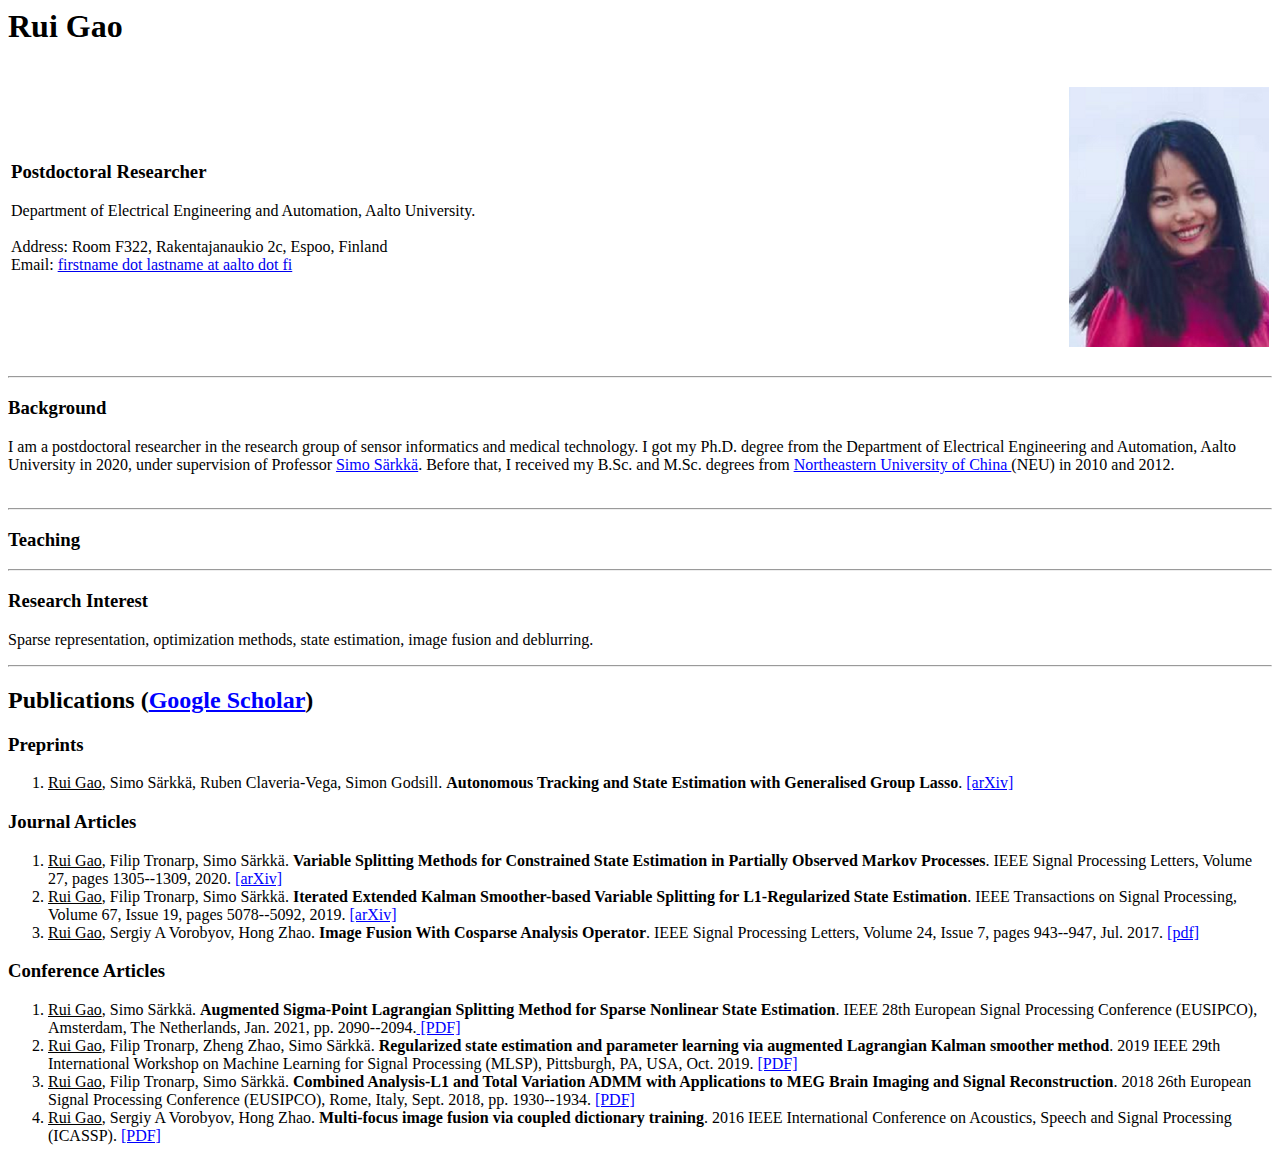
<file: index.html>
<html>
<head> 
<meta http-equiv="Content-Type" content="text/html; charset=GB2312"><meta http-equiv="Content-Type" content="text/html; charset=GB2312">  
<meta name="keywords" content="rui gao, 高睿, sparsity, optimization, image fusion, state estimation" />
<title> Rui Gao - Aalto University</title>
</head>
<body>
<h1>Rui Gao</h1> 
<br><table border="0" width="100%">


<tbody><tr><td rowspan="1" align="left" valign="middle">
<h3> Postdoctoral Researcher</h3>
Department of Electrical Engineering and Automation, Aalto University.
<br>
<br>
Address: Room F322, Rakentajanaukio 2c, Espoo, Finland
<br>
Email: <a href="mailto:rui.gao@aalto.fi">firstname dot lastname at aalto dot fi</a>
<br>
</td>
<td rowspan="1" align="right" valign="middle">
<img id="photo" width="200" height="260" src="images/rui.png">
</td>
</tr></tbody></table>
<br>



<hr>

<h3>Background</h3>
<p>
I am a postdoctoral researcher in the research group of sensor informatics and medical technology. I got my Ph.D. degree from the Department of Electrical Engineering and Automation, Aalto University in 2020, under supervision of Professor <a href="https://users.aalto.fi/~ssarkka/" style="color:blue;"> Simo S&auml;rkk&auml;</a>. Before that, I received my B.Sc. and M.Sc. degrees from <a href="http://english.neu.edu.cn/" style="color:blue;"> Northeastern University of China </a> (NEU) in 2010 and 2012. 
<br>

<br>
</p>

<hr>

<h3>Teaching</h3>

<hr>

<h3>Research Interest</h3>
<p> Sparse representation, optimization methods, state estimation, image fusion and deblurring. 
</p>

<hr>

<div class="publications">
<h2><B>Publications</B>
(<a href="https://scholar.google.fi/citations?user=gpwYFjMAAAAJ&hl=en" style="color:blue;">Google Scholar</a>)</h2> 

<h3>Preprints</h3>
<ol>
<li>
<u>Rui Gao</u>, Simo S&auml;rkk&auml, Ruben Claveria-Vega, Simon Godsill. <B>Autonomous Tracking and State Estimation with Generalised Group Lasso</B>. <a href="https://arxiv.org/pdf/2007.11573.pdf" target=_blank style="color:blue;"> [arXiv] </a>
</li>	
</ol>

<h3>Journal Articles</h3>
<ol>
<li>
<u>Rui Gao</u>, Filip Tronarp, Simo S&auml;rkk&auml. <B>Variable Splitting Methods for Constrained State Estimation in Partially Observed Markov Processes</B>. IEEE Signal Processing Letters, Volume 27, pages 1305--1309, 2020. <a href="https://arxiv.org/abs/2005.08275" target=_blank style="color:blue;"> [arXiv] </a>
</li>

<li>
<u>Rui Gao</u>, Filip Tronarp, Simo S&auml;rkk&auml. <B>Iterated Extended Kalman Smoother-based Variable Splitting for L1-Regularized State Estimation</B>. IEEE Transactions on Signal Processing, Volume 67, Issue 19, pages 5078--5092, 2019. <a href="https://arxiv.org/abs/2005.08275" target=_blank style="color:blue;"> [arXiv] </a>
</li>	

<li>
<u>Rui Gao</u>, Sergiy A Vorobyov, Hong Zhao. <B>Image Fusion With Cosparse Analysis Operator</B>. IEEE Signal Processing Letters, Volume 24, Issue 7, pages 943--947, Jul. 2017. <a href="papers/LetterFusion.pdf" target=_blank style="color:blue;"> [pdf] </a>
</li>		
</ol>


<h3>Conference Articles</h3>
<ol>

<li>
<u>Rui Gao</u>, Simo S&auml;rkk&auml. <B>Augmented Sigma-Point Lagrangian Splitting Method for Sparse Nonlinear State Estimation</B>. IEEE 28th European Signal Processing Conference (EUSIPCO), Amsterdam, The Netherlands, Jan. 2021, pp. 2090--2094.<a href="papers/eusipco2020" target=_blank style="color:blue;"> [PDF] </a>
</li>



<li>
<u>Rui Gao</u>, Filip Tronarp, Zheng Zhao, Simo S&auml;rkk&auml. <B>Regularized state estimation and parameter learning via augmented Lagrangian Kalman smoother method</B>. 2019 IEEE 29th International Workshop on Machine Learning for Signal Processing (MLSP), Pittsburgh, PA, USA, Oct. 2019. <a href="papers/mlsp2019.pdf" target=_blank style="color:blue;"> [PDF] </a>
</li>


<li>
<u>Rui Gao</u>, Filip Tronarp, Simo S&auml;rkk&auml. <B>Combined Analysis-L1 and Total Variation ADMM with Applications to MEG Brain Imaging and Signal Reconstruction</B>. 2018 26th European Signal Processing Conference (EUSIPCO), Rome, Italy, Sept. 2018, pp. 1930--1934. <a href="papers/combined+l1+tv.pdf" target=_blank style="color:blue;"> [PDF] </a>
</li>

<li>
<u>Rui Gao</u>, Sergiy A Vorobyov, Hong Zhao. <B>Multi-focus image fusion via coupled dictionary training</B>. 2016 IEEE International Conference on Acoustics, Speech and Signal Processing (ICASSP). <a href="papers/ICASSP2016.pdf" target=_blank style="color:blue;"> [PDF] </a>
</li>

</ol>
</div> 

</font></body></html>
</file>
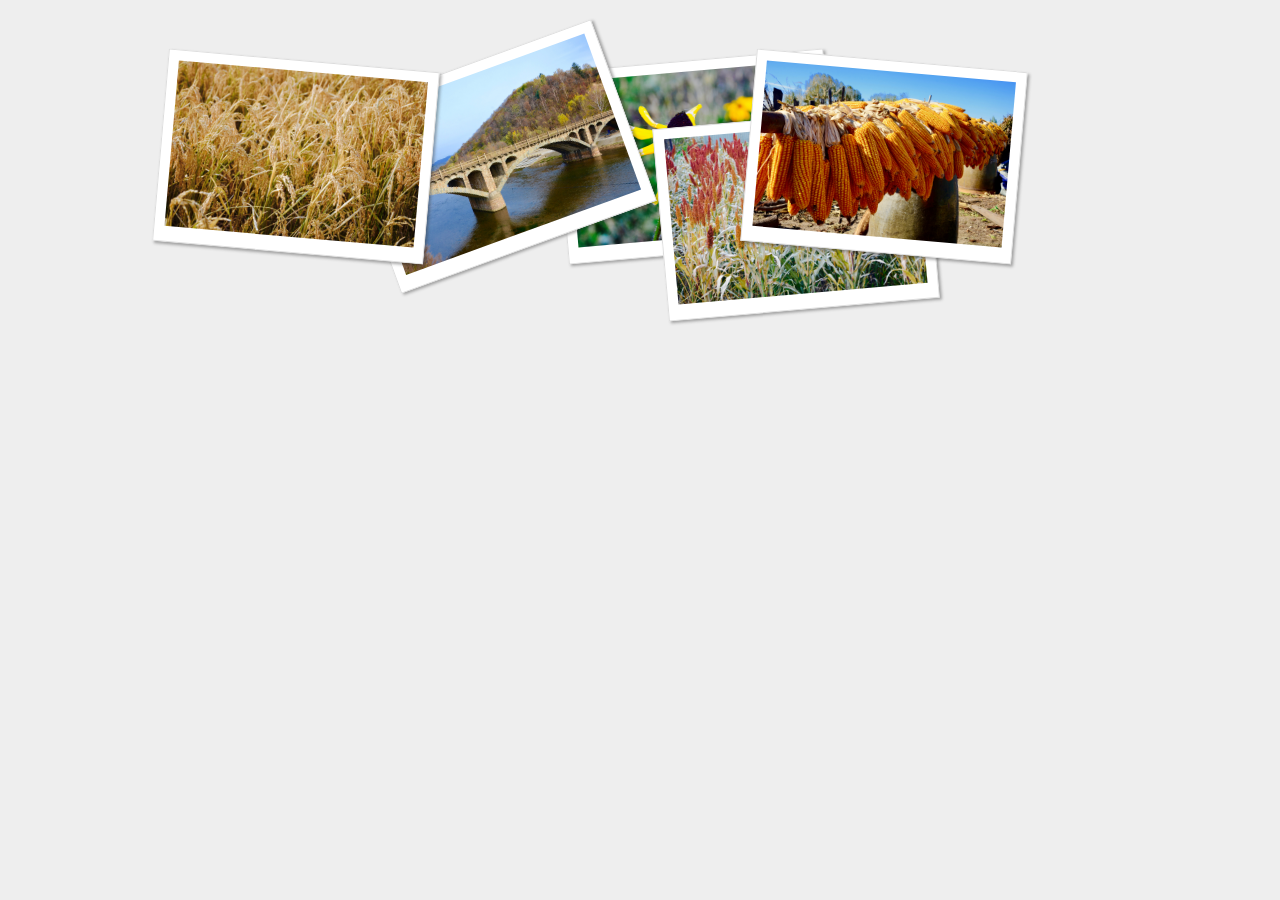
<file: Hometown.html>
<!DOCTYPE html>
<html lang="en">
<head>
    <meta charset="UTF-8">
    <title>pthoto</title>
    <style type="text/css">
        * {
            margin: 0;
            padding: 0;
        }

        body {
            background-color: #eeeeee;
        }

        #container {
            width: 960px;
            height: 450px;
            margin: 60px auto;
            position: relative;
        }

        .pic {
            width: 250px;
        }

        #container img:hover {
            box-shadow: 15px 15px 20px rgba(50, 50, 50, 0.4);
            transform: rotate(0deg) scale(1.20);
            -webkit-transform: rotate(0deg) scale(1.20);
            z-index: 2;
        }

        #container img {
            padding: 10px 10px 15px;
            background: white;
            border: 1px solid #dddddd;
            box-shadow: 2px 2px 3px rgba(50, 50, 50, 0.4);
            -webkit-transition: all 0.5s ease-in;
            -moz-transition: all 0.5s ease-in;
            -ms-transition: all 0.5s ease-in;
            -o-transition: all 0.5s ease-in;
            transition: all 0.5s ease-in;
            position: absolute;
            z-index: 1;
        }

        .pic1 {
            left: 400px;
            top: 0;
            transform: rotate(-5deg);
            -webkit-transform: rotate(-5deg);
            -moz-transform: rotate(-5deg);
            -o-transform: rotate(-5deg);
        }

        .pic2 {
            left: 200px;
            top: 0;
            transform: rotate(-20deg);
            -webkit-transform: rotate(-20deg);
        }

        .pic3 {
            left: 0;
            right: 0;
            transform: rotate(5deg);
            -webkit-transform: rotate(5deg);
        }

        .pic4 {
            bottom: 200px;
            left: 500px;
            transform: rotate(-5deg);
            -webkit-transform: rotate(-5deg);
        }

        .pic5 {
            right: 100px;
            top: 0;
            transform: rotate(5deg);
            -webkit-transform: rotate(5deg);
        }

        .pic6 {
            left: 800px;
            top: 0;
            transform: rotate(10deg);
            -webkit-transform: rotate(10deg);
        }
    </style>
</head>
<body>
    <div id="container">
        <img class="pic pic1" src="photos/Hometown/GR1_4732.jpg">
        <img class="pic pic2" src="photos/Hometown/GR1_4817.jpg">
        <img class="pic pic3" src="photos/Hometown/GR1_5050.jpg">
        <img class="pic pic4" src="photos/Hometown/GR1_5217.jpg">
        <img class="pic pic5" src="photos/Hometown/GR1_5258.jpg">
    </div>
</body>
</html>
</file>
